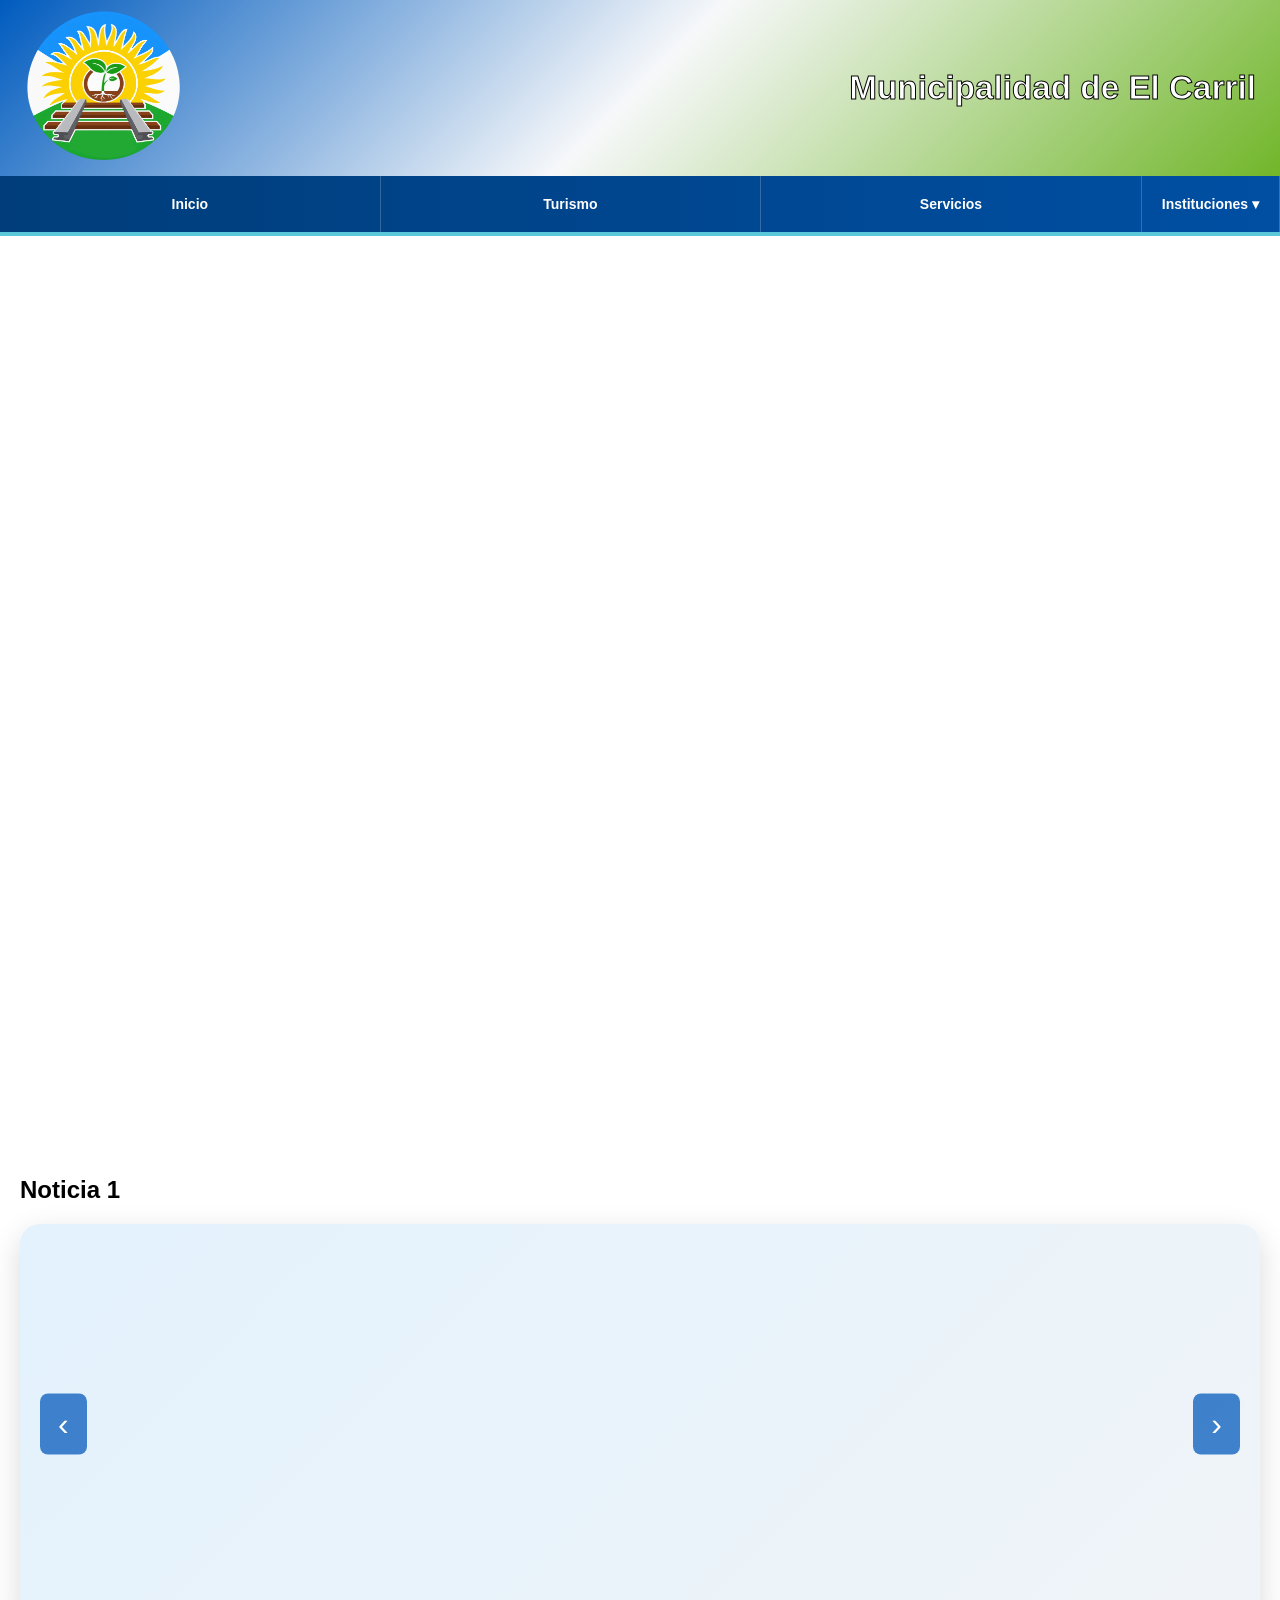
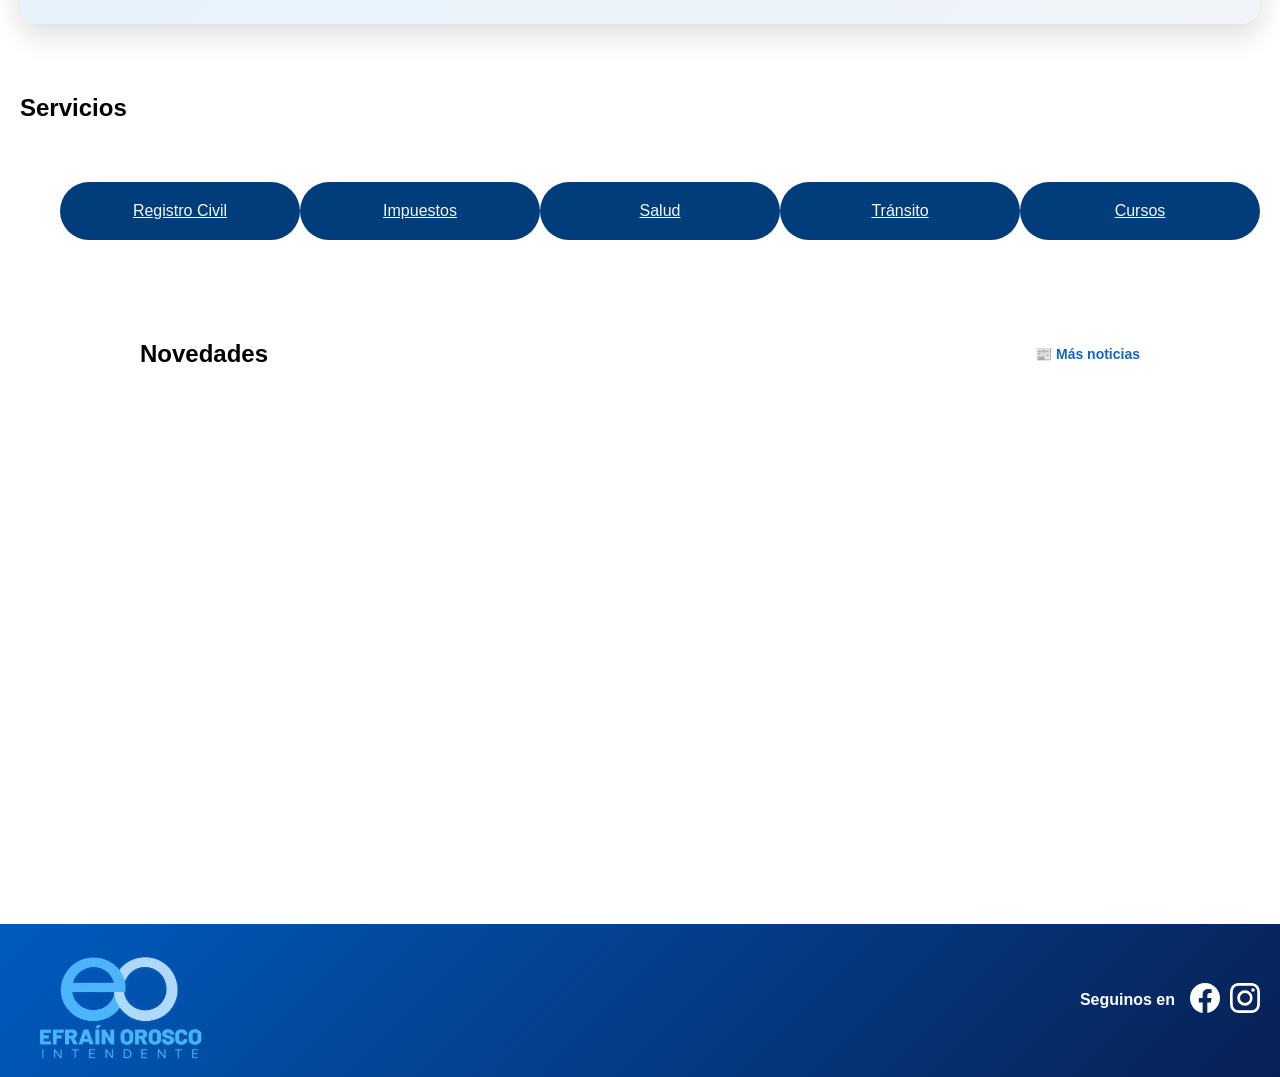
<file: index.html>
<!DOCTYPE html>
<html lang="en">

<head>
  <meta charset="UTF-8">
  <meta name="viewport" content="width=device-width, initial-scale=1.0">
  <title>Municipalidad de El Carril</title>
  <link rel="stylesheet" href="style.css">
  <script src="script.js" defer></script>
  <link rel="preconnect" href="https://fonts.googleapis.com">
  <link rel="preconnect" href="https://fonts.gstatic.com" crossorigin>
  <link href="https://fonts.googleapis.com/css2?family=Jost:wght@700&display=swap" rel="stylesheet">
</head>

<body>

  <header class="header">
    <div class="logo">
      <img src="logo1.png" alt="logo muni" id="logo1" ">
      </div>
      <div class=" titulo">
      <h1 class="titulo">Municipalidad de El Carril</h1>
    </div>

  </header>
  <div class="navbar">
    <a href="#">Inicio</a>
    <a href="#">Turismo</a>
    <a href="#Servicios">Servicios</a>
    <div class="dropdown">
      <a href="#" class="dropbtn">Instituciones ▾</a>
      <div class="dropdown-content">
        <a href="https://pdelcarril.netlify.app/">Punto Digital </a>
        <a href="#">Institución 2</a>
        <a href="#">Institución 3</a>
      </div>
    </div>

  </div>
  <section class="parallax">
    <video autoplay muted loop playsinline class="video-bg">
      <source src="prueba102.mp4" type="video/mp4">
    </video>
  </section>

  <!-- SECCIÓN DE NOTICIAS CON CARRUSEL -->
  <section id="inicio" class="noticias-section">
    <div class="carrusel-container">
      <h2 class="section-title">Noticia <span class="noticia-num" id="noticia-num">1</span></h2>

      <div id="noticias" class="carrusel">
        <div class="pista" id="pista"></div>
        <button class="btn-prev" onclick="mover(-1)">‹</button>
        <button class="btn-next" onclick="mover(1)">›</button>
      </div>

      <div class="puntos-container">
        <div class="puntos" id="puntos"></div>
      </div>
    </div>



    <div id="Servicios">

      <h2>Servicios</h2>
      <ul class="Servicios">
        <a href="https://youtu.be/tZ477ASNs9o">
          <li>Registro Civil</li>
        </a>
        <a href="#">
          <li>Impuestos</li>
        </a>
        <a href="#">
          <li>Salud</li>
        </a>
        <a href="#">
          <li>Tránsito</li>
        </a>
        <a href="#">
          <li>Cursos</li>
        </a>
      </ul>
    </div>
  </section>
  <!-- SECCIÓN NOVEDADES -->
  <div class="contenedor">

    <!-- Encabezado -->
    <div class="novedades-header">
      <h2 class="section-title">Novedades</h2>
      <a href="#" class="btn-mas-noticias">📰 Más noticias</a>
    </div>

    <!-- Collage: se llena dinámicamente con JS -->
    <div class="collage-novedades" id="collage-novedades"></div>

  </div>
  <!-- FOOTER ---------------------------------------------->
  <div class="footer">
    <div class="logo_footer">
      <img src="efrain_orosco.png" alt="logo muni" id="logo2">
    </div>

    <div class="footer_derecha">
      <h1>Seguinos en</h1>
      <div class="iconos">
        <i class="icono_footer">
          <a href="https://www.facebook.com/share/1BDhHnBU9V/">
            <svg xmlns="http://www.w3.org/2000/svg" width="30" height="30" fill="currentColor" class="bi bi-facebook"
              viewBox="0 0 16 16">
              <path
                d="M16 8.049c0-4.446-3.582-8.05-8-8.05C3.58 0-.002 3.603-.002 8.05c0 4.017 2.926 7.347 6.75 7.951v-5.625h-2.03V8.05H6.75V6.275c0-2.017 1.195-3.131 3.022-3.131.876 0 1.791.157 1.791.157v1.98h-1.009c-.993 0-1.303.621-1.303 1.258v1.51h2.218l-.354 2.326H9.25V16c3.824-.604 6.75-3.934 6.75-7.951" />
            </svg>
          </a>
        </i>
        <i class="icono_footer">
          <a href="https://www.instagram.com/munielcarrilok?stkn=MTkxMW95d3Jpdmd0Nw==">
            <svg xmlns="http://www.w3.org/2000/svg" width="30" height="30" fill="currentColor" class="bi bi-instagram"
              viewBox="0 0 16 16">
              <path
                d="M8 0C5.829 0 5.556.01 4.703.048 3.85.088 3.269.222 2.76.42a3.9 3.9 0 0 0-1.417.923A3.9 3.9 0 0 0 .42 2.76C.222 3.268.087 3.85.048 4.7.01 5.555 0 5.827 0 8.001c0 2.172.01 2.444.048 3.297.04.852.174 1.433.372 1.942.205.526.478.972.923 1.417.444.445.89.719 1.416.923.51.198 1.09.333 1.942.372C5.555 15.99 5.827 16 8 16s2.444-.01 3.298-.048c.851-.04 1.434-.174 1.943-.372a3.9 3.9 0 0 0 1.416-.923c.445-.445.718-.891.923-1.417.197-.509.332-1.09.372-1.942C15.99 10.445 16 10.173 16 8s-.01-2.445-.048-3.299c-.04-.851-.175-1.433-.372-1.941a3.9 3.9 0 0 0-.923-1.417A3.9 3.9 0 0 0 13.24.42c-.51-.198-1.092-.333-1.943-.372C10.443.01 10.172 0 7.998 0zm-.717 1.442h.718c2.136 0 2.389.007 3.232.046.78.035 1.204.166 1.486.275.373.145.64.319.92.599s.453.546.598.92c.11.281.24.705.275 1.485.039.843.047 1.096.047 3.231s-.008 2.389-.047 3.232c-.035.78-.166 1.203-.275 1.485a2.5 2.5 0 0 1-.599.919c-.28.28-.546.453-.92.598-.28.11-.704.24-1.485.276-.843.038-1.096.047-3.232.047s-2.39-.009-3.233-.047c-.78-.036-1.203-.166-1.485-.276a2.5 2.5 0 0 1-.92-.598 2.5 2.5 0 0 1-.6-.92c-.109-.281-.24-.705-.275-1.485-.038-.843-.046-1.096-.046-3.233s.008-2.388.046-3.231c.036-.78.166-1.204.276-1.486.145-.373.319-.64.599-.92s.546-.453.92-.598c.282-.11.705-.24 1.485-.276.738-.034 1.024-.044 2.515-.045zm4.988 1.328a.96.96 0 1 0 0 1.92.96.96 0 0 0 0-1.92m-4.27 1.122a4.109 4.109 0 1 0 0 8.217 4.109 4.109 0 0 0 0-8.217m0 1.441a2.667 2.667 0 1 1 0 5.334 2.667 2.667 0 0 1 0-5.334" />
            </svg>
          </a>
        </i>
      </div>
    </div>
  </div>

</body>

</html>
</file>
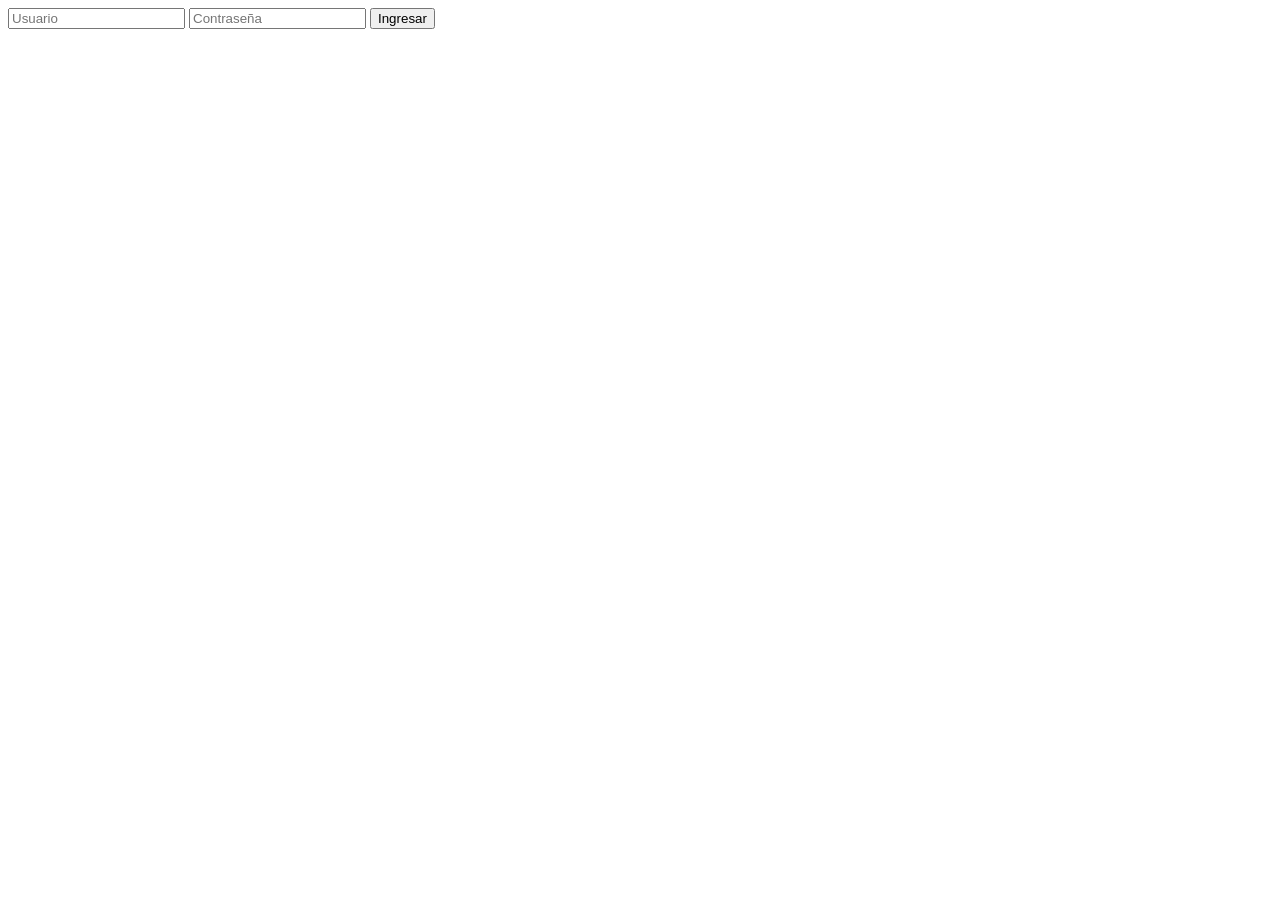
<file: admin2.html>
<!DOCTYPE html>
<html lang="en">
<head>
    <meta charset="UTF-8">
    <meta name="viewport" content="width=device-width, initial-scale=1.0">
    <title>Administrador</title>
    <script src="admin2.js" defer></script>
</head>
<body>
    <form id="login">
        <input type="text" id="usuario" placeholder="Usuario" required>
        <input type="password" id="password" placeholder="Contraseña" required>
        <button type="submit">Ingresar</button>
    </form>
</body>
</html>
</file>
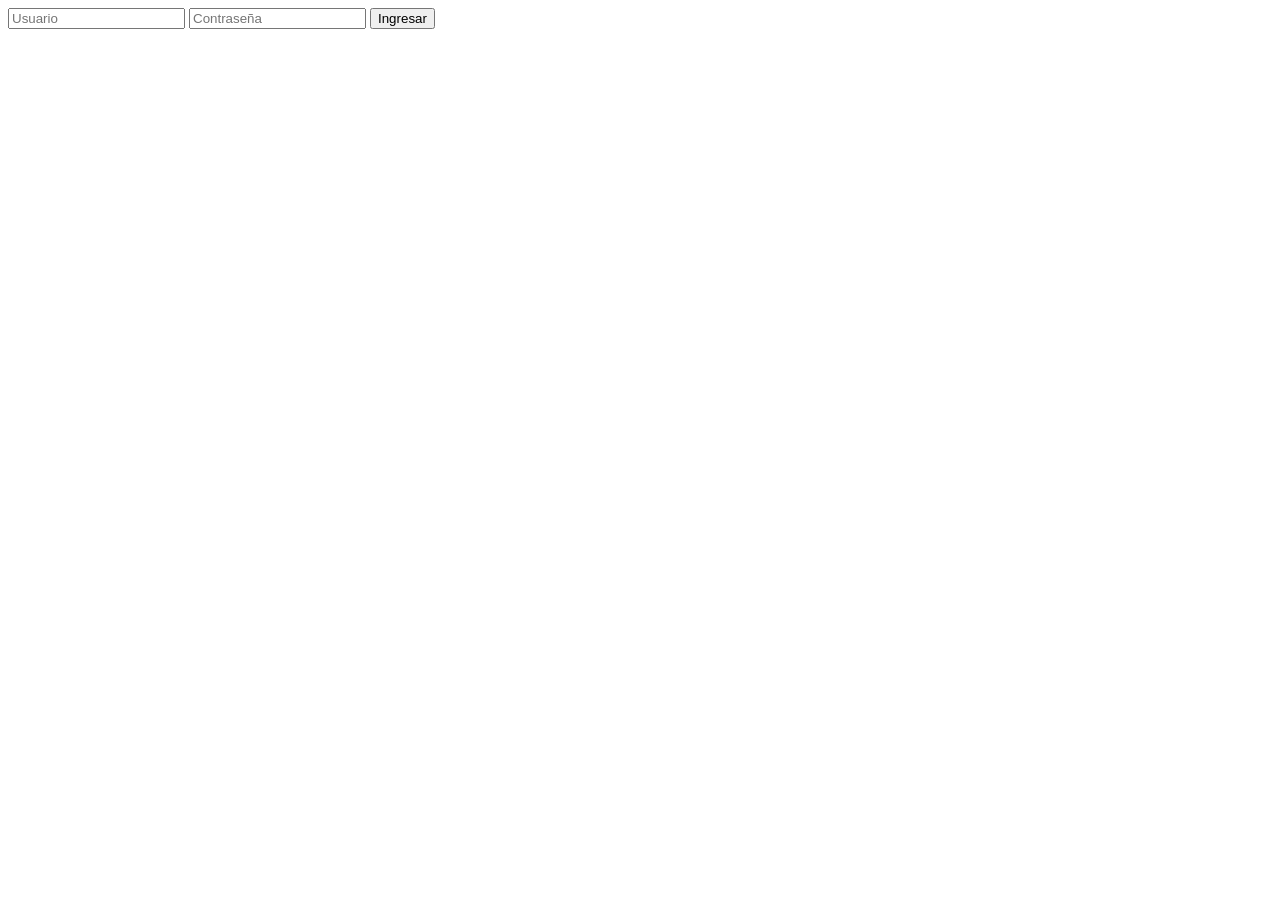
<file: adminmuni.html>
<!DOCTYPE html>
<html lang="es">

<head>
    <meta charset="UTF-8">
    <meta name="viewport" content="width=device-width, initial-scale=1.0">
    <title>Panel de Administración — Municipalidad de El Carril</title>
    <link rel="stylesheet" href="adminmuni.css">
    <script src="adminmuni.js" defer></script>
    <link rel="preconnect" href="https://fonts.googleapis.com">
    <link rel="preconnect" href="https://fonts.gstatic.com" crossorigin>
    <link href="https://fonts.googleapis.com/css2?family=Poppins:wght@400;500;600;700&display=swap" rel="stylesheet">
</head>

<body>

    <!-- ========== HEADER ========== -->
    <header class="dash-header">
        <div class="dash-header__left">
            <img src="logo1.png" alt="Logo Municipalidad" class="dash-header__logo">
            <div>
                <h1 class="dash-header__title">Panel de Administración</h1>
                <p class="dash-header__welcome">Bienvenido, <span id="nombreUsuario"></span></p>
            </div>
        </div>
        <button id="btnLogout" class="btn btn--logout">
            <svg xmlns="http://www.w3.org/2000/svg" width="18" height="18" fill="currentColor" viewBox="0 0 16 16">
                <path fill-rule="evenodd"
                    d="M10 12.5a.5.5 0 0 1-.5.5h-8a.5.5 0 0 1-.5-.5v-9a.5.5 0 0 1 .5-.5h8a.5.5 0 0 1 .5.5v2a.5.5 0 0 0 1 0v-2A1.5 1.5 0 0 0 9.5 2h-8A1.5 1.5 0 0 0 0 3.5v9A1.5 1.5 0 0 0 1.5 14h8a1.5 1.5 0 0 0 1.5-1.5v-2a.5.5 0 0 0-1 0z" />
                <path fill-rule="evenodd"
                    d="M15.854 8.354a.5.5 0 0 0 0-.708l-3-3a.5.5 0 0 0-.708.708L14.293 7.5H5.5a.5.5 0 0 0 0 1h8.793l-2.147 2.146a.5.5 0 0 0 .708.708z" />
            </svg>
            Cerrar sesión
        </button>
    </header>

    <!-- ========== TABS ========== -->
    <nav class="dash-tabs">
        <button class="dash-tab active" data-tab="noticias">
            <svg xmlns="http://www.w3.org/2000/svg" width="18" height="18" fill="currentColor" viewBox="0 0 16 16">
                <path
                    d="M0 2.5A1.5 1.5 0 0 1 1.5 1h11A1.5 1.5 0 0 1 14 2.5v10.528c0 .3-.05.654-.238.972h.738a.5.5 0 0 0 .5-.5v-9a.5.5 0 0 1 1 0v9a1.5 1.5 0 0 1-1.5 1.5H1.497A1.497 1.497 0 0 1 0 13.5zM12 14c.37 0 .654-.211.853-.441.092-.106.147-.279.147-.559V2.5a.5.5 0 0 0-.5-.5h-11a.5.5 0 0 0-.5.5v11c0 .278.223.5.497.5z" />
                <path
                    d="M2 3h10v2H2zm0 3h4v3H2zm0 4h4v1H2zm0 2h4v1H2zm5-6h2v1H7zm3 0h2v1h-2zM7 8h2v1H7zm3 0h2v1h-2zm-3 2h2v1H7zm3 0h2v1h-2zm-3 2h2v1H7zm3 0h2v1h-2z" />
            </svg>
            Noticias
        </button>
        <button class="dash-tab" data-tab="eventos">
            <svg xmlns="http://www.w3.org/2000/svg" width="18" height="18" fill="currentColor" viewBox="0 0 16 16">
                <path
                    d="M11 6.5a.5.5 0 0 1 .5-.5h1a.5.5 0 0 1 .5.5v1a.5.5 0 0 1-.5.5h-1a.5.5 0 0 1-.5-.5zm-3 0a.5.5 0 0 1 .5-.5h1a.5.5 0 0 1 .5.5v1a.5.5 0 0 1-.5.5h-1a.5.5 0 0 1-.5-.5zm-5 3a.5.5 0 0 1 .5-.5h1a.5.5 0 0 1 .5.5v1a.5.5 0 0 1-.5.5h-1a.5.5 0 0 1-.5-.5zm3 0a.5.5 0 0 1 .5-.5h1a.5.5 0 0 1 .5.5v1a.5.5 0 0 1-.5.5h-1a.5.5 0 0 1-.5-.5z" />
                <path
                    d="M3.5 0a.5.5 0 0 1 .5.5V1h8V.5a.5.5 0 0 1 1 0V1h1a2 2 0 0 1 2 2v11a2 2 0 0 1-2 2H2a2 2 0 0 1-2-2V3a2 2 0 0 1 2-2h1V.5a.5.5 0 0 1 .5-.5M1 4v10a1 1 0 0 0 1 1h12a1 1 0 0 0 1-1V4z" />
            </svg>
            Eventos
        </button>
    </nav>

    <!-- ========== CONTENIDO PRINCIPAL ========== -->
    <main class="dash-main">

        <!-- Barra de acciones -->
        <div class="dash-actions">
            <h2 class="dash-actions__title" id="seccionTitulo">Noticias</h2>
            <button class="btn btn--primary" id="btnNuevo">
                <svg xmlns="http://www.w3.org/2000/svg" width="18" height="18" fill="currentColor" viewBox="0 0 16 16">
                    <path
                        d="M8 4a.5.5 0 0 1 .5.5v3h3a.5.5 0 0 1 0 1h-3v3a.5.5 0 0 1-1 0v-3h-3a.5.5 0 0 1 0-1h3v-3A.5.5 0 0 1 8 4" />
                </svg>
                Agregar nuevo
            </button>
        </div>

        <!-- Tabla de datos -->
        <div class="dash-table-wrapper">
            <table class="dash-table" id="tablaDatos">
                <thead>
                    <tr>
                        <th>ID</th>
                        <th>Imagen</th>
                        <th>Nombre</th>
                        <th>Descripción</th>
                        <th>Fecha</th>
                        <th>Acciones</th>
                    </tr>
                </thead>
                <tbody id="tablaCuerpo">
                    <!-- Se llena dinámicamente -->
                </tbody>
            </table>
            <div class="dash-empty" id="mensajeVacio" style="display:none;">
                <svg xmlns="http://www.w3.org/2000/svg" width="48" height="48" fill="currentColor" viewBox="0 0 16 16">
                    <path
                        d="M14 1a1 1 0 0 1 1 1v12a1 1 0 0 1-1 1H2a1 1 0 0 1-1-1V2a1 1 0 0 1 1-1zM2 0a2 2 0 0 0-2 2v12a2 2 0 0 0 2 2h12a2 2 0 0 0 2-2V2a2 2 0 0 0-2-2z" />
                    <path d="M4 8a.5.5 0 0 1 .5-.5h7a.5.5 0 0 1 0 1h-7A.5.5 0 0 1 4 8" />
                </svg>
                <p>No hay registros todavía</p>
            </div>
        </div>
    </main>

    <!-- ========== MODAL CREAR / EDITAR ========== -->
    <div class="modal-overlay" id="modalOverlay">
        <div class="modal" id="modal">
            <div class="modal__header">
                <h3 class="modal__title" id="modalTitulo">Agregar</h3>
                <button class="modal__close" id="btnCerrarModal">&times;</button>
            </div>
            <form id="formItem" class="modal__form" enctype="multipart/form-data">
                <input type="hidden" id="itemId">

                <div class="form-group">
                    <label for="itemNombre">Nombre</label>
                    <input type="text" id="itemNombre" placeholder="Título del registro" required>
                </div>

                <div class="form-group">
                    <label for="itemDescripcion">Descripción</label>
                    <textarea id="itemDescripcion" rows="4" placeholder="Descripción detallada..." required></textarea>
                </div>

                <div class="form-group">
                    <label for="itemFecha">Fecha</label>
                    <input type="date" id="itemFecha">
                </div>

                <div class="form-group">
                    <label for="itemImagen">Imagen</label>
                    <div class="file-upload" id="fileUploadZone">
                        <input type="file" id="itemImagen" accept="image/*">
                        <div class="file-upload__placeholder" id="filePlaceholder">
                            <svg xmlns="http://www.w3.org/2000/svg" width="32" height="32" fill="currentColor"
                                viewBox="0 0 16 16">
                                <path d="M6.002 5.5a1.5 1.5 0 1 1-3 0 1.5 1.5 0 0 1 3 0" />
                                <path
                                    d="M2.002 1a2 2 0 0 0-2 2v10a2 2 0 0 0 2 2h12a2 2 0 0 0 2-2V3a2 2 0 0 0-2-2zm12 1a1 1 0 0 1 1 1v6.5l-3.777-1.947a.5.5 0 0 0-.577.093l-3.71 3.71-2.66-1.772a.5.5 0 0 0-.63.062L1.002 12V3a1 1 0 0 1 1-1z" />
                            </svg>
                            <span>Seleccionar imagen o arrastrar aquí</span>
                        </div>
                        <img class="file-upload__preview" id="imagePreview" style="display:none;" alt="Vista previa">
                    </div>
                </div>

                <div class="modal__footer">
                    <button type="button" class="btn btn--cancel" id="btnCancelar">Cancelar</button>
                    <button type="submit" class="btn btn--primary" id="btnGuardar">Guardar</button>
                </div>
            </form>
        </div>
    </div>

    <!-- ========== MODAL CONFIRMAR ELIMINACIÓN ========== -->
    <div class="modal-overlay" id="deleteOverlay">
        <div class="modal modal--small">
            <div class="modal__header modal__header--danger">
                <h3 class="modal__title">Confirmar eliminación</h3>
                <button class="modal__close" id="btnCerrarDelete">&times;</button>
            </div>
            <div class="modal__body">
                <p>¿Estás seguro de que deseas eliminar <strong id="deleteItemName"></strong>? Esta acción no se puede
                    deshacer.</p>
            </div>
            <div class="modal__footer">
                <button class="btn btn--cancel" id="btnCancelarDelete">Cancelar</button>
                <button class="btn btn--danger" id="btnConfirmarDelete">Eliminar</button>
            </div>
        </div>
    </div>

    <!-- ========== TOAST NOTIFICACIONES ========== -->
    <div class="toast-container" id="toastContainer"></div>

</body>

</html>
</file>
<file: style.css>
*,
*::before,
*::after {
    box-sizing: border-box;
}

body {
    margin: 0;
    padding: 0;
    font-family: 'Poppins', sans-serif;
    width: 100%;
    overflow-x: hidden;

}

.header {
    display: flex;
    justify-content: space-between;
    align-items: center;
    padding: 10px 24px;
    min-height: 90px;
    background: linear-gradient(135deg, #005BBE, #F7F8FA, #71B62A);
    position: relative;
    z-index: 10;
    flex-wrap: wrap;
    width: 100%;
    overflow: hidden;
    box-sizing: border-box;
}

.logo {
    margin-top: 0;
    height: max-content;
    font-size: medium;
    transition: transform 0.3s ease-in-out;
}

#logo1 {
    width: 160px;
    height: auto;
    display: block;
}

.titulo {
    font-family: "Century Gothic", sans-serif;
    font-weight: bold;
    color: white;
    font-size: clamp(1.8rem, 2.6vw, 3rem);
    line-height: 1.1;
    margin: 0;
    -webkit-text-stroke: 1px rgb(7, 7, 7);
}

.navbar {
    display: flex;
    align-items: center;
}

.dropdown {
    position: relative;
    display: inline-block;
}

.dropdown-content {
    display: none;
    position: absolute;
    top: 100%;
    left: 0;
    background-color: #005BBE;
    min-width: 160px;
    box-shadow: 0px 8px 16px rgba(0, 0, 0, 0.2);
    z-index: 10;
}

.dropdown-content a {
    display: block;
    padding: 10px 16px;
    text-decoration: none;
    color: #333;
}

.dropdown-content a:hover {
    background-color: #050b42;
}

.dropdown:hover .dropdown-content {
    display: block;
}

/*#############################################*/
.parallax {
    position: relative;
    width: 100%;
    height: 100vh;
    overflow: hidden;
}

.video-bg {
    background-size: cover;
    background-position: center;
    height: 100vh;
    width: 100%;
    margin-bottom: 2rem;
    display: flex;
    overflow: hidden;
    object-fit: cover;
}

/*#############################################*/
.navbar {
    background: linear-gradient(90deg, #003d7a 0%, #004fa3 100%);
    padding: 0;
    display: flex;
    justify-content: flex-start;
    border-bottom: 4px solid #5ac8d8;
    margin: 0;
    width: 100%;

}

.navbar a {
    flex: 1;
    color: white;
    text-decoration: none;
    padding: 20px;
    font-size: 14px;
    font-weight: 600;
    display: flex;
    align-items: center;
    justify-content: center;
    gap: 12px;
    border-right: 1px solid rgba(255, 255, 255, 0.2);
    transition: background 0.3s;
}

.navbar a:hover {
    background: rgba(255, 255, 255, 0.1);
}

/*#############################################*/


.noticias-section {
    margin: 40px 0;
    padding: 0 20px;

    transform: translateY(-50%, -70%);
}

.carrusel-container {
    position: relative;
}

.carrusel {
    position: relative;
    width: 100%;
    height: 400px;
    overflow: hidden;
    background: linear-gradient(135deg, #e3f2fd 0%, #f0f4f8 100%);
    border-radius: 20px;
    box-shadow: 0 10px 30px rgba(0, 0, 0, 0.15);
    margin-bottom: 20px;
}

.pista {
    display: flex;
    transition: transform 0.5s ease-in-out;
    height: 100%;
}

.elemento {
    min-width: 100%;
    padding: 40px;
    display: flex;
    flex-direction: column;
    justify-content: center;
    align-items: center;
    text-align: center;
    background: linear-gradient(135deg, var(--blanco) 0%, #f5f9fc 100%);
}

.elemento img {
    max-width: 100%;
    max-height: 300px;
    object-fit: contain;
    margin-bottom: 20px;
    border-radius: 12px;
}

.elemento h2 {
    color: var(--texto-oscuro);
    font-size: 28px;
    margin-bottom: 15px;
}

.elemento p {
    color: #666;
    font-size: 16px;
    margin-bottom: 10px;
    line-height: 1.6;
    max-width: 600px;
}

.elemento small {
    color: #999;
    font-size: 13px;
}

/* Botones Prev / Next */
.btn-prev,
.btn-next {
    position: absolute;
    top: 50%;
    transform: translateY(-50%);
    background: rgba(21, 101, 192, 0.8);
    color: white;
    border: none;
    font-size: 32px;
    padding: 12px 18px;
    cursor: pointer;
    z-index: 10;
    border-radius: 8px;
    transition: all 0.3s ease;
}

.btn-prev:hover,
.btn-next:hover {
    background: rgba(21, 101, 192, 1);
    transform: translateY(-50%) scale(1.1);
}

.btn-prev {
    left: 20px;
}

.btn-next {
    right: 20px;
}

/* Puntos indicadores */
.puntos-container {
    text-align: center;
    padding: 15px 0;
}

.puntos {
    display: flex;
    justify-content: center;
    gap: 10px;
}

.punto {
    width: 14px;
    height: 14px;
    border-radius: 50%;
    border: none;
    background: #ddd;
    cursor: pointer;
    transition: all 0.3s ease;
}

.punto:hover {
    background: #999;
    transform: scale(1.2);
}

.punto.activo {
    background: var(--azul);
    transform: scale(1.3);
}

/*------------------Servicios-----------------------------*/
.Servicios {
    display: flex;
    list-style: none;

}

.Servicios a {

    margin: 40px 0;
    padding: 0 20px;
    background-color: #003d7a;
    padding: 20px;
    border-radius: 50px;
    width: 10%;
    color: #f5f9fc;
    flex: 1;
    justify-content: center;
    align-items: center;
    display: flex;

}

/*------------------NOVEDADES-----------------------------*/
.contenedor {
    max-width: 1000px;
    margin: 0 auto;
}

/* Encabezado de la sección */
.novedades-header {
    display: flex;
    justify-content: space-between;
    align-items: center;
    margin-bottom: 16px;
}

.btn-mas-noticias {
    color: var(--azul, #1565c0);
    text-decoration: none;
    font-weight: 600;
    font-size: 14px;
}

/* ============================================
     COLLAGE: 1 grande (izq) + 4 chicas (der)
     ============================================ */
.collage-novedades {
    display: grid;
    grid-template-columns: 2fr 1fr;
    /* la grande ocupa el doble de ancho */
    grid-template-rows: repeat(2, 1fr);
    gap: 16px;
    height: 520px;
}

/* --- Tarjeta grande (la más nueva) --- */
.tarjeta-grande {
    grid-row: 1 / 3;
    /* ocupa las 2 filas, de arriba a abajo */
    position: relative;
    border-radius: 12px;
    overflow: hidden;
    background: #999 center/cover no-repeat;
    cursor: pointer;
    transition: transform 0.3s ease, box-shadow 0.3s ease;
}

/* --- Contenedor de las 4 chicas (grilla 2×2) --- */
.chicas {
    display: grid;
    grid-template-columns: 1fr 1fr;
    grid-template-rows: 1fr 1fr;
    gap: 16px;
}

.tarjeta-chica {
    position: relative;
    border-radius: 12px;
    overflow: hidden;
    background: #999 center/cover no-repeat;
    cursor: pointer;
    transition: transform 0.3s ease, box-shadow 0.3s ease;
}

.tarjeta-grande:hover,
.tarjeta-chica:hover {
    transform: scale(1.02);
    box-shadow: 0 10px 25px rgba(0, 0, 0, 0.25);
}

/* --- Texto sobre la imagen, común a ambos tamaños --- */
.texto {
    position: absolute;
    left: 0;
    right: 0;
    bottom: 0;
    padding: 16px;
    background: linear-gradient(transparent, rgba(0, 0, 0, 0.8));
    color: #fff;
}

.tarjeta-grande .texto h2 {
    margin: 0;
    font-size: 24px;
}

.tarjeta-grande .texto p {
    margin: 6px 0 0;
    font-size: 14px;
    line-height: 1.4;
}

.tarjeta-chica .texto {
    padding: 10px;
}

.tarjeta-chica .texto h3 {
    margin: 0;
    font-size: 13px;
    line-height: 1.3;
}

/* Placeholder cuando no hay imagen */
.tarjeta-grande.sin-imagen,
.tarjeta-chica.sin-imagen {
    background: linear-gradient(135deg, #005BBE, #71B62A);
}

/* ============================================
     Responsive: en pantallas chicas, todo apilado
     ============================================ */
@media (max-width: 700px) {
    .collage-novedades {
        grid-template-columns: 1fr;
        grid-template-rows: auto;
        height: auto;
    }

    .tarjeta-grande {
        grid-row: auto;
        min-height: 300px;
    }

    .chicas {
        grid-template-columns: 1fr 1fr;
    }

    .tarjeta-chica {
        min-height: 140px;
    }
}

/*--------------footer---------------*/
.footer {
    padding: 10px 20px;
    background: linear-gradient(135deg, #005BBE, #082055);
    display: flex;
    align-items: center;
    justify-content: space-between;
    /* logo a la izq, resto a la der */
}

.logo_footer {
    display: flex;
    align-items: center;
}

#logo2 {
    width: 200px;
    height: auto;
    object-fit: contain;
}

.footer_derecha {
    display: flex;
    align-items: center;
    gap: 15px;
    /* separación entre "seguinos en" y los íconos */
}

.footer_derecha h1 {
    margin: 0;
    color: white;
    font-size: 16px;
}

.iconos {
    display: flex;
    align-items: center;
    gap: 10px;
    /* separación entre facebook e instagram */
}

.icono_footer a {
    color: white;
    display: inline-block;
    text-decoration: none;
}

.icono_footer a:hover {
    color: #cccccc;
}
</file>
<file: adminmuni.css>
/* ============================================
   DASHBOARD — Municipalidad de El Carril
   Estética consistente con el index principal
   ============================================ */

*,
*::before,
*::after {
    box-sizing: border-box;
    margin: 0;
    padding: 0;
}

:root {
    --azul-primario: #005BBE;
    --azul-oscuro: #003d7a;
    --azul-profundo: #082055;
    --verde-accent: #71B62A;
    --cyan-accent: #5ac8d8;
    --blanco: #ffffff;
    --gris-bg: #f0f4f8;
    --gris-claro: #e8ecf1;
    --gris-medio: #94a3b8;
    --gris-texto: #475569;
    --texto-oscuro: #1e293b;
    --rojo-danger: #ef4444;
    --rojo-hover: #dc2626;
    --sombra-sm: 0 1px 3px rgba(0, 0, 0, 0.08);
    --sombra-md: 0 4px 12px rgba(0, 0, 0, 0.1);
    --sombra-lg: 0 10px 30px rgba(0, 0, 0, 0.15);
    --radio-sm: 8px;
    --radio-md: 12px;
    --radio-lg: 16px;
    --transicion: 0.25s ease;
}

body {
    font-family: 'Poppins', sans-serif;
    background: var(--gris-bg);
    color: var(--texto-oscuro);
    min-height: 100vh;
}

/* ============================================
   HEADER
   ============================================ */
.dash-header {
    display: flex;
    justify-content: space-between;
    align-items: center;
    padding: 16px 32px;
    background: linear-gradient(135deg, var(--azul-primario), var(--azul-profundo));
    box-shadow: var(--sombra-lg);
    position: sticky;
    top: 0;
    z-index: 100;
}

.dash-header__left {
    display: flex;
    align-items: center;
    gap: 16px;
}

.dash-header__logo {
    width: 56px;
    height: auto;
    border-radius: 8px;
    background: rgba(255, 255, 255, 0.1);
    padding: 4px;
}

.dash-header__title {
    color: var(--blanco);
    font-size: 1.3rem;
    font-weight: 700;
    line-height: 1.2;
}

.dash-header__welcome {
    color: rgba(255, 255, 255, 0.75);
    font-size: 0.85rem;
    font-weight: 400;
    margin-top: 2px;
}

#nombreUsuario {
    color: var(--cyan-accent);
    font-weight: 600;
}

/* ============================================
   BOTONES
   ============================================ */
.btn {
    display: inline-flex;
    align-items: center;
    gap: 8px;
    padding: 10px 20px;
    font-family: inherit;
    font-size: 0.875rem;
    font-weight: 600;
    border: none;
    border-radius: var(--radio-sm);
    cursor: pointer;
    transition: all var(--transicion);
    white-space: nowrap;
}

.btn--primary {
    background: linear-gradient(135deg, var(--azul-primario), var(--verde-accent));
    color: var(--blanco);
    box-shadow: 0 4px 14px rgba(0, 91, 190, 0.35);
}

.btn--primary:hover {
    transform: translateY(-2px);
    box-shadow: 0 6px 20px rgba(0, 91, 190, 0.5);
}

.btn--logout {
    background: rgba(255, 255, 255, 0.12);
    color: var(--blanco);
    border: 1px solid rgba(255, 255, 255, 0.25);
    backdrop-filter: blur(4px);
}

.btn--logout:hover {
    background: rgba(255, 255, 255, 0.22);
    border-color: rgba(255, 255, 255, 0.5);
}

.btn--cancel {
    background: var(--gris-claro);
    color: var(--gris-texto);
}

.btn--cancel:hover {
    background: #d1d5db;
}

.btn--danger {
    background: var(--rojo-danger);
    color: var(--blanco);
    box-shadow: 0 4px 14px rgba(239, 68, 68, 0.35);
}

.btn--danger:hover {
    background: var(--rojo-hover);
    transform: translateY(-2px);
    box-shadow: 0 6px 20px rgba(239, 68, 68, 0.5);
}

.btn--icon {
    padding: 8px;
    border-radius: var(--radio-sm);
    background: transparent;
    border: 1px solid var(--gris-claro);
    color: var(--gris-texto);
    cursor: pointer;
    transition: all var(--transicion);
    display: inline-flex;
    align-items: center;
    justify-content: center;
}

.btn--icon:hover {
    background: var(--gris-claro);
}

.btn--icon.edit:hover {
    color: var(--azul-primario);
    border-color: var(--azul-primario);
    background: rgba(0, 91, 190, 0.08);
}

.btn--icon.delete:hover {
    color: var(--rojo-danger);
    border-color: var(--rojo-danger);
    background: rgba(239, 68, 68, 0.08);
}

/* ============================================
   TABS
   ============================================ */
.dash-tabs {
    display: flex;
    background: var(--blanco);
    border-bottom: 3px solid var(--gris-claro);
    padding: 0 32px;
    box-shadow: var(--sombra-sm);
}

.dash-tab {
    display: flex;
    align-items: center;
    gap: 8px;
    padding: 16px 28px;
    font-family: inherit;
    font-size: 0.9rem;
    font-weight: 600;
    color: var(--gris-medio);
    background: transparent;
    border: none;
    border-bottom: 3px solid transparent;
    margin-bottom: -3px;
    cursor: pointer;
    transition: all var(--transicion);
}

.dash-tab:hover {
    color: var(--azul-primario);
    background: rgba(0, 91, 190, 0.04);
}

.dash-tab.active {
    color: var(--azul-primario);
    border-bottom-color: var(--azul-primario);
}

.dash-tab.active svg {
    color: var(--verde-accent);
}

/* ============================================
   MAIN CONTENT
   ============================================ */
.dash-main {
    max-width: 1200px;
    margin: 0 auto;
    padding: 32px;
}

.dash-actions {
    display: flex;
    justify-content: space-between;
    align-items: center;
    margin-bottom: 24px;
}

.dash-actions__title {
    font-size: 1.5rem;
    font-weight: 700;
    color: var(--texto-oscuro);
}

/* ============================================
   TABLE
   ============================================ */
.dash-table-wrapper {
    background: var(--blanco);
    border-radius: var(--radio-lg);
    box-shadow: var(--sombra-md);
    overflow: hidden;
    animation: fadeInUp 0.4s ease;
}

@keyframes fadeInUp {
    from {
        opacity: 0;
        transform: translateY(16px);
    }
    to {
        opacity: 1;
        transform: translateY(0);
    }
}

.dash-table {
    width: 100%;
    border-collapse: collapse;
}

.dash-table thead {
    background: linear-gradient(135deg, var(--azul-primario), var(--azul-oscuro));
}

.dash-table th {
    padding: 16px 20px;
    text-align: left;
    font-size: 0.8rem;
    font-weight: 600;
    text-transform: uppercase;
    letter-spacing: 0.5px;
    color: rgba(255, 255, 255, 0.9);
}

.dash-table td {
    padding: 14px 20px;
    font-size: 0.875rem;
    color: var(--gris-texto);
    border-bottom: 1px solid var(--gris-claro);
    vertical-align: middle;
}

.dash-table tbody tr {
    transition: background var(--transicion);
}

.dash-table tbody tr:hover {
    background: rgba(0, 91, 190, 0.03);
}

.dash-table tbody tr:last-child td {
    border-bottom: none;
}

/* Thumbnail de imagen en la tabla */
.table-img {
    width: 60px;
    height: 45px;
    object-fit: cover;
    border-radius: var(--radio-sm);
    box-shadow: var(--sombra-sm);
    border: 2px solid var(--gris-claro);
}

.table-img-placeholder {
    width: 60px;
    height: 45px;
    border-radius: var(--radio-sm);
    background: linear-gradient(135deg, var(--azul-primario), var(--verde-accent));
    display: flex;
    align-items: center;
    justify-content: center;
    color: white;
    font-size: 0.65rem;
    font-weight: 600;
}

.table-desc {
    max-width: 250px;
    white-space: nowrap;
    overflow: hidden;
    text-overflow: ellipsis;
}

.table-actions {
    display: flex;
    gap: 8px;
}

/* ============================================
   EMPTY STATE
   ============================================ */
.dash-empty {
    padding: 60px 20px;
    text-align: center;
    color: var(--gris-medio);
}

.dash-empty svg {
    margin-bottom: 16px;
    opacity: 0.4;
}

.dash-empty p {
    font-size: 1rem;
    font-weight: 500;
}

/* ============================================
   MODAL
   ============================================ */
.modal-overlay {
    position: fixed;
    inset: 0;
    background: rgba(8, 32, 85, 0.55);
    backdrop-filter: blur(6px);
    display: flex;
    align-items: center;
    justify-content: center;
    z-index: 1000;
    opacity: 0;
    pointer-events: none;
    transition: opacity 0.3s ease;
}

.modal-overlay.open {
    opacity: 1;
    pointer-events: auto;
}

.modal {
    background: var(--blanco);
    border-radius: var(--radio-lg);
    width: 95%;
    max-width: 560px;
    box-shadow: var(--sombra-lg);
    transform: translateY(30px) scale(0.95);
    transition: transform 0.3s ease;
    max-height: 90vh;
    overflow-y: auto;
}

.modal-overlay.open .modal {
    transform: translateY(0) scale(1);
}

.modal--small {
    max-width: 440px;
}

.modal__header {
    display: flex;
    justify-content: space-between;
    align-items: center;
    padding: 20px 24px;
    border-bottom: 1px solid var(--gris-claro);
    background: linear-gradient(135deg, rgba(0, 91, 190, 0.06), rgba(113, 182, 42, 0.06));
}

.modal__header--danger {
    background: linear-gradient(135deg, rgba(239, 68, 68, 0.08), rgba(239, 68, 68, 0.03));
}

.modal__title {
    font-size: 1.15rem;
    font-weight: 700;
    color: var(--texto-oscuro);
}

.modal__close {
    background: none;
    border: none;
    font-size: 1.6rem;
    color: var(--gris-medio);
    cursor: pointer;
    padding: 4px 8px;
    border-radius: var(--radio-sm);
    transition: all var(--transicion);
    line-height: 1;
}

.modal__close:hover {
    background: var(--gris-claro);
    color: var(--texto-oscuro);
}

.modal__body {
    padding: 24px;
}

.modal__body p {
    font-size: 0.95rem;
    color: var(--gris-texto);
    line-height: 1.6;
}

.modal__form {
    padding: 24px;
}

.modal__footer {
    display: flex;
    justify-content: flex-end;
    gap: 12px;
    padding-top: 20px;
    border-top: 1px solid var(--gris-claro);
    margin-top: 8px;
}

/* ============================================
   FORMULARIO
   ============================================ */
.form-group {
    margin-bottom: 20px;
}

.form-group label {
    display: block;
    margin-bottom: 6px;
    font-size: 0.85rem;
    font-weight: 600;
    color: var(--texto-oscuro);
}

.form-group input[type="text"],
.form-group input[type="date"],
.form-group textarea {
    width: 100%;
    padding: 12px 16px;
    font-family: inherit;
    font-size: 0.9rem;
    color: var(--texto-oscuro);
    background: var(--gris-bg);
    border: 2px solid var(--gris-claro);
    border-radius: var(--radio-sm);
    transition: all var(--transicion);
    outline: none;
}

.form-group input:focus,
.form-group textarea:focus {
    border-color: var(--azul-primario);
    background: var(--blanco);
    box-shadow: 0 0 0 4px rgba(0, 91, 190, 0.1);
}

.form-group textarea {
    resize: vertical;
    min-height: 80px;
}

/* File upload zone */
.file-upload {
    position: relative;
    border: 2px dashed var(--gris-claro);
    border-radius: var(--radio-md);
    overflow: hidden;
    transition: all var(--transicion);
    cursor: pointer;
    min-height: 120px;
    display: flex;
    align-items: center;
    justify-content: center;
}

.file-upload:hover {
    border-color: var(--azul-primario);
    background: rgba(0, 91, 190, 0.03);
}

.file-upload input[type="file"] {
    position: absolute;
    inset: 0;
    opacity: 0;
    cursor: pointer;
    z-index: 2;
}

.file-upload__placeholder {
    display: flex;
    flex-direction: column;
    align-items: center;
    gap: 8px;
    color: var(--gris-medio);
    padding: 20px;
    text-align: center;
}

.file-upload__placeholder span {
    font-size: 0.85rem;
    font-weight: 500;
}

.file-upload__preview {
    max-width: 100%;
    max-height: 200px;
    object-fit: contain;
    border-radius: var(--radio-sm);
}

/* ============================================
   TOAST NOTIFICATIONS
   ============================================ */
.toast-container {
    position: fixed;
    bottom: 24px;
    right: 24px;
    z-index: 2000;
    display: flex;
    flex-direction: column;
    gap: 10px;
}

.toast {
    padding: 14px 22px;
    border-radius: var(--radio-sm);
    font-family: inherit;
    font-size: 0.875rem;
    font-weight: 500;
    color: var(--blanco);
    box-shadow: var(--sombra-lg);
    animation: toastIn 0.4s ease, toastOut 0.4s ease 2.8s forwards;
    display: flex;
    align-items: center;
    gap: 10px;
    max-width: 380px;
}

.toast--success {
    background: linear-gradient(135deg, var(--verde-accent), #4caf50);
}

.toast--error {
    background: linear-gradient(135deg, var(--rojo-danger), var(--rojo-hover));
}

.toast--info {
    background: linear-gradient(135deg, var(--azul-primario), var(--cyan-accent));
}

@keyframes toastIn {
    from {
        opacity: 0;
        transform: translateX(60px);
    }
    to {
        opacity: 1;
        transform: translateX(0);
    }
}

@keyframes toastOut {
    from {
        opacity: 1;
        transform: translateX(0);
    }
    to {
        opacity: 0;
        transform: translateX(60px);
    }
}

/* ============================================
   RESPONSIVE
   ============================================ */
@media (max-width: 768px) {
    .dash-header {
        flex-direction: column;
        gap: 12px;
        padding: 16px;
        text-align: center;
    }

    .dash-header__left {
        flex-direction: column;
        gap: 8px;
    }

    .dash-tabs {
        padding: 0 16px;
        overflow-x: auto;
    }

    .dash-main {
        padding: 20px 16px;
    }

    .dash-actions {
        flex-direction: column;
        gap: 12px;
        align-items: stretch;
    }

    .dash-table {
        font-size: 0.8rem;
    }

    .dash-table th,
    .dash-table td {
        padding: 10px 12px;
    }

    .table-desc {
        max-width: 120px;
    }

    .modal {
        width: 98%;
        margin: 10px;
    }
}

@media (max-width: 600px) {
    .dash-table th:nth-child(4),
    .dash-table td:nth-child(4) {
        display: none;
    }
}
</file>
